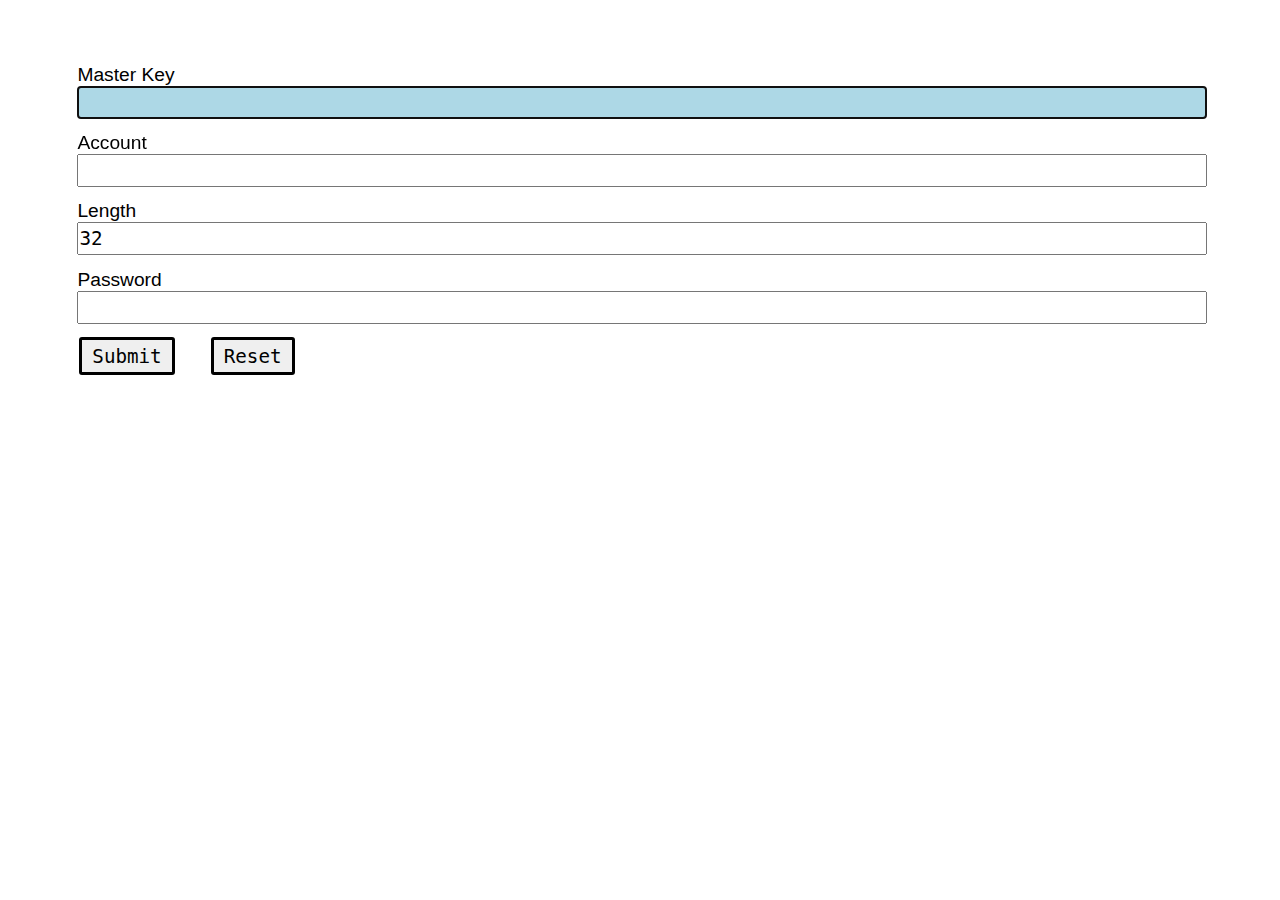
<file: index.html>
<!DOCTYPE html>
<html lang="en">
<head>
    <meta charset="UTF-8">
    <meta name="viewport" content="width=device-width, initial-scale=1">
    <title>Pass256</title>
    <script type="text/javascript" src="sjcl.js"></script>
    <script type="text/javascript">
        function pass256() {
            var parameters = document.getElementById("parameters").value;
            var password = document.getElementById("password").value;
            var length = document.getElementById("length").value;
            length = parseInt(length);
            length = length || 32;
            if (length > 42) {
                length = 42;
            }
            document.getElementById("length").value = length;
            var message = sjcl.codec.utf8String.toBits(parameters);
            var secret = sjcl.codec.utf8String.toBits(password);
            var dKey = new sjcl.misc.hmac(secret, sjcl.hash.sha256).encrypt(message);
            var output = sjcl.codec.base64.fromBits(dKey);
            var dk = document.getElementById("dk");
            dk.type = 'password'
            dk.value = output.substring(0,length);
            output = "";
            dKey = "";
            salt = "";
            password = "";
            parameters = "";
        }
    </script>

    <style>
        * {
            margin: 0px;
            padding: 0px;
        }

        body {
            font-family: verdana, arial, sans-serif;
            font-size: 120%;
        }

        main {
            margin: 5%;
        }

        input {
            font-family: "Lucida Console", monospace;
            font-size: 1em;
            height: 1.5em;
        }

        input:focus {
            background: LightBlue;
        }

        label {
            margin: 0.7em;
            display: block;
        }

        .btn {
            border-radius: 3px;
            margin: 0px 0.8em;
            height: 2em;
            color: #000000;
            padding: 0px 10px;
            border: solid #000000 3px;
        }

        .btn:hover, .btn:focus {
            background: LightBlue;
        }
    </style>

</head>
<body>
    <main>
        <form name="form1" autocomplete="off" autocorrect="off" autocapitalize="off" spellcheck="false" onsubmit="">
            <label>Master Key<br>
                <input type="password" name="password" id="password" size="33" tabindex="1" autofocus autocomplete="new-password" style="width: 100%"
                onkeydown="if (event.keyCode == 13) { pass256(); return false; }"><br>
            </label>
            <label>Account<br>
                <input type="text" name="parameters" id="parameters" size="33" tabindex="2" style="width: 100%;"
                onkeydown="if (event.keyCode == 13) { pass256(); return false; }"><br>
            </label>
            <label>Length<br>
                <input type="text" name="length" id="length" value="32" size="3" maxlength="2" tabindex="3" style="width: 100%;"
                onkeydown="if (event.keyCode == 13) { pass256(); return false; }"><br>
            </label>
            <label>Password<br>
                <input type="password" name="dk" id="dk" size="33" onBlur="javascript:if(this.value!==''){this.type='password'}" onFocus="javascript:if(this.value!==''){this.type='text'}"  onClick="this.setSelectionRange(0, this.value.length);" style="width: 100%;" tabindex="4"><br>
            </label>
        <input type="button" class="btn" value="Submit" name="submit" id="submit" onclick="pass256();" tabindex="5">
        <input type="reset"  class="btn" tabindex="6">
        </form>
    </main>
</body>
</html>
</file>
